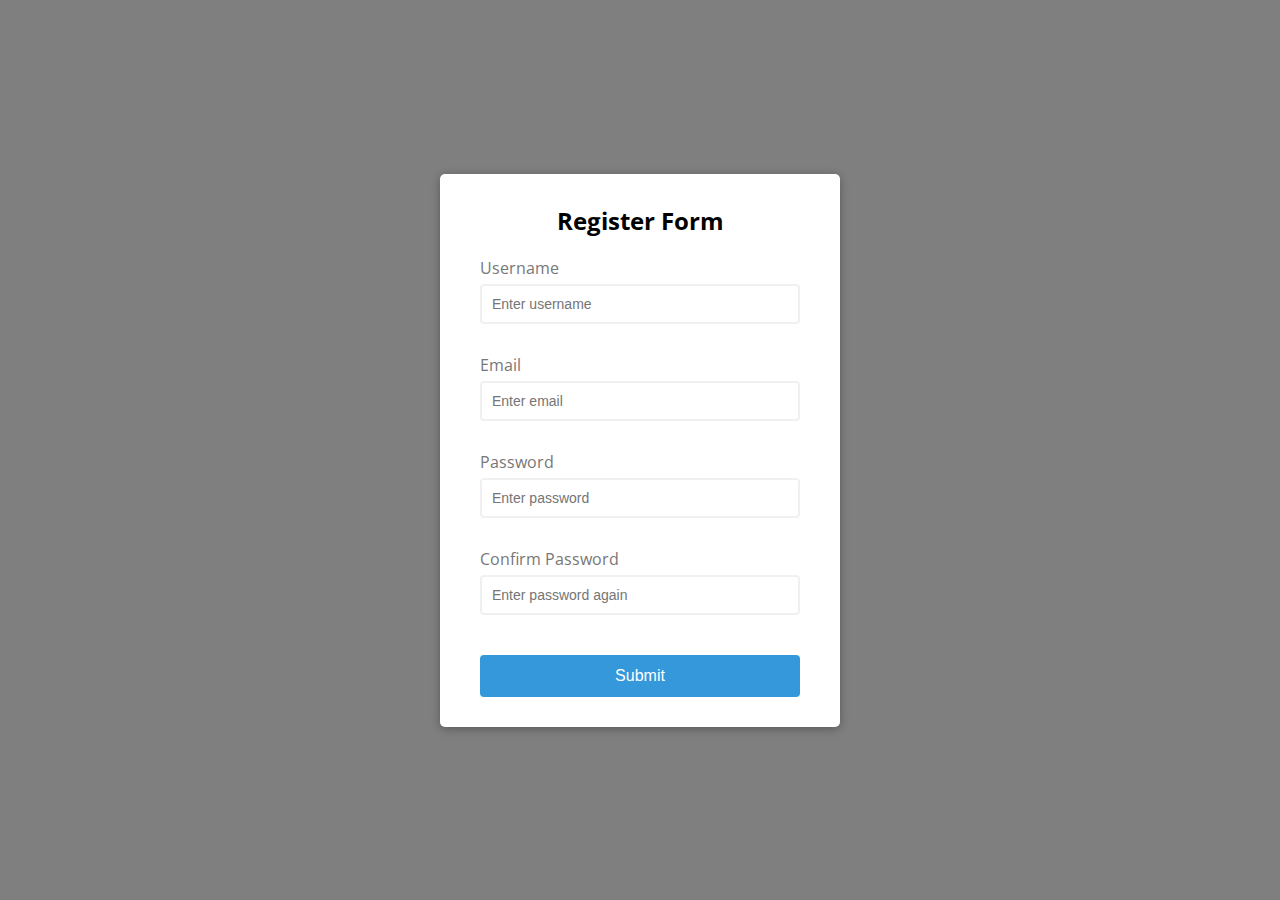
<file: registration_form/index.html>
<!DOCTYPE html>
<html lang="en">
  <head>
    <meta charset="UTF-8" />
    <meta name="viewport" content="width=device-width, initial-scale=1.0" />
    <meta http-equiv="X-UA-Compatible" content="ie=edge" />
    <link rel="stylesheet" href="style.css" />
    <title>Form Validator</title>
  </head>
  <body>
    <div class="container">
      <form id="form" class="form">
        <h2>Register Form</h2>
        <div class="form-control">
          <label for="username">Username</label>
          <input type="text" id="username" placeholder="Enter username" />
          <small>Error message</small>
        </div>
        <div class="form-control">
          <label for="email">Email</label>
          <input type="text" id="email" placeholder="Enter email" />
          <small>Error message</small>
        </div>
        <div class="form-control">
          <label for="password">Password</label>
          <input type="password" id="password" placeholder="Enter password" />
          <small>Error message</small>
        </div>
        <div class="form-control">
          <label for="password2">Confirm Password</label>
          <input
            type="password"
            id="password2"
            placeholder="Enter password again"
          />
          <small>Error message</small>
        </div>
        <button type="submit">Submit</button>
      </form>
    </div>

    <script src="script.js"></script>
  </body>
</html>
</file>
<file: registration_form/style.css>
@import url('https://fonts.googleapis.com/css?family=Open+Sans&display=swap');

:root {
  --success-color: #2ecc71;
  --error-color: #e74c3c;
}

* {
  box-sizing: border-box;
}

body {
  background: linear-gradient(to bottom, rgba(0,0,0,.5), rgba(0,0,0,.5)), url("https://assets-global.website-files.com/6009ec8cda7f305645c9d91b/6010813f5ce191dc4701ea9b_6002086f72b72724ad01dec6_flexbox-and-css-grid.jpeg");
  background-position: center;
  font-family: 'Open Sans', sans-serif;
  display: flex;
  align-items: center;
  justify-content: center;
  min-height: 100vh;
  margin: 0;

}

.container {
  background-color: #fff;
  border-radius: 5px;
  box-shadow: 0 2px 10px rgba(0, 0, 0, 0.3);
  width: 400px;
}

h2 {
  text-align: center;
  margin: 0 0 20px;
}

.form {
  padding: 30px 40px;
}

.form-control {
  margin-bottom: 10px;
  padding-bottom: 20px;
  position: relative;
}

.form-control label {
  color: #777;
  display: block;
  margin-bottom: 5px;
}

.form-control input {
  border: 2px solid #f0f0f0;
  border-radius: 4px;
  display: block;
  width: 100%;
  padding: 10px;
  font-size: 14px;
}

.form-control input:focus {
  outline: 0;
  border-color: #777;
}

.form-control.success input {
  border-color: var(--success-color);
}

.form-control.error input {
  border-color: var(--error-color);
}

.form-control small {
  color: var(--error-color);
  position: absolute;
  bottom: 0;
  left: 0;
  visibility: hidden;
}

.form-control.error small {
  visibility: visible;
}

.form button {
  cursor: pointer;
  background-color: #3498db;
  border: 2px solid #3498db;
  border-radius: 4px;
  color: #fff;
  display: block;
  font-size: 16px;
  padding: 10px;
  margin-top: 20px;
  width: 100%;
}
</file>
